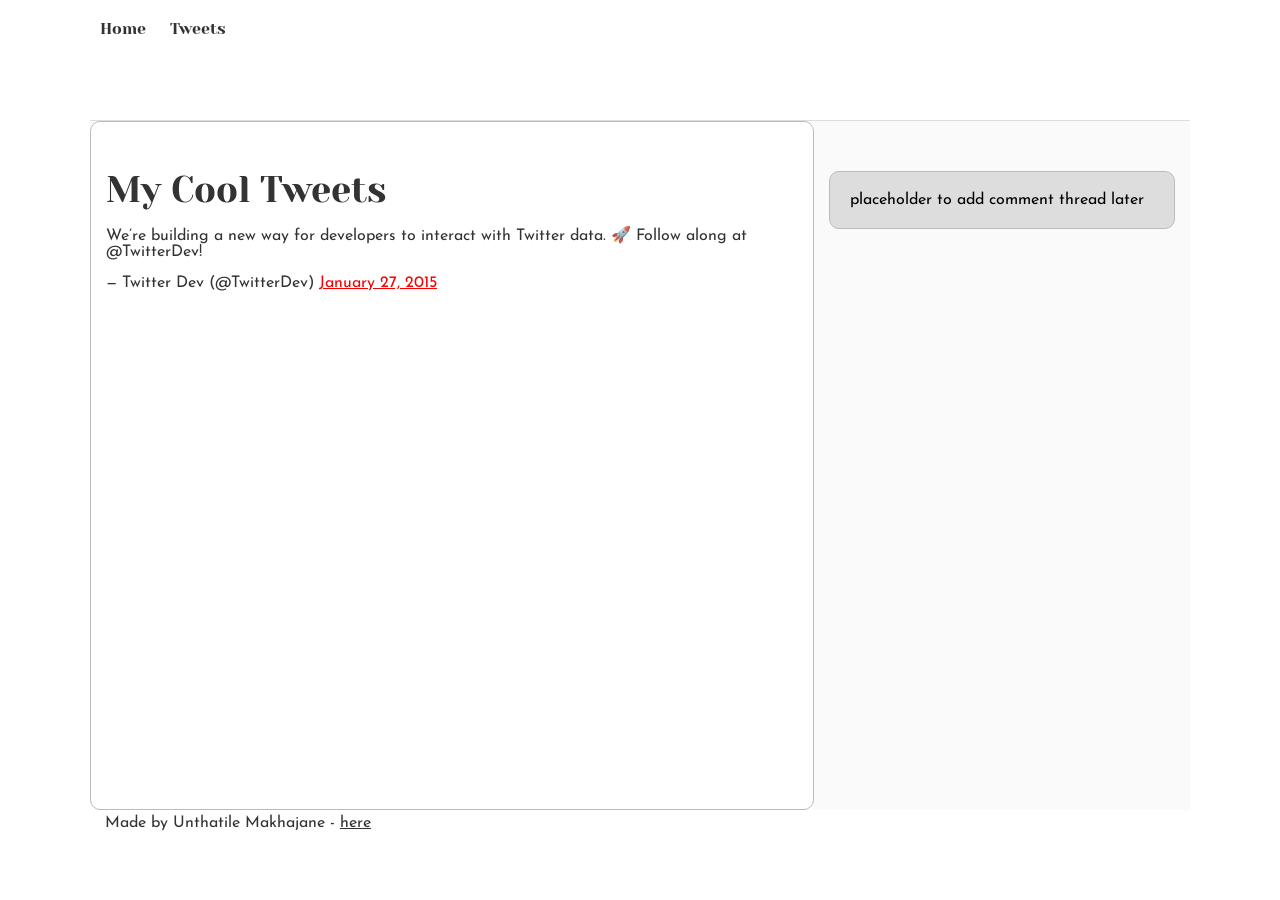
<file: css_basic/tweets.html>
<!DOCTYPE html>
<html lang="en">
<head>
    <meta charset="UTF-8">
    <title>My Tweets Page</title>

    <link href="base.css" rel="stylesheet">
    <link href="styles.css" rel="stylesheet">

</head>
<body>
    <header>
        <ul>
            <li><a href="index.html">Home</a></li>
            <li><a href="tweets.html">Tweets</a></li>
        </ul>
    </header>

    <main>
        <article>
            <h1>My Cool Tweets</h1>

            <blockquote class="twitter-tweet">
              <p lang="en" dir="ltr">
                We’re building a new way for developers to interact with Twitter data. 🚀  
                Follow along at @TwitterDev!
              </p>
              &mdash; Twitter Dev (@TwitterDev)  
              <a href="https://twitter.com/TwitterDev/status/560070183650213889?ref_src=twsrc%5Etfw">January 27, 2015</a>
            </blockquote> 
            <script async src="https://platform.twitter.com/widgets.js" charset="utf-8"></script>
        </article>

        <aside>
            <p>placeholder to add comment thread later</p>
        </aside>
    </main>

    <footer>
        <p>Made by Unthatile Makhajane - <a href="https://github.com/unthatile-m" target="_blank">here</a></p>
    </footer>
</body>
</html>
</file>
<file: css_basic/base.css>
/* Importing webfonts */
/* (If you're learning CSS, you should disregard that) */

@import url(https://fonts.googleapis.com/css?family=Yeseva+One);
@import url(https://fonts.googleapis.com/css?family=Josefin+Sans:400,700,700italic,400italic);


/* CSS reset rules */

html, body {
	height: 100%;
	min-height: 100%;
}
html, body, div, span, applet, object, iframe,
h1, h2, h3, h4, h5, h6, p, blockquote, pre,
a, abbr, acronym, address, big, cite, code,
del, dfn, img, ins, kbd, q, s, samp,
small, strike, sub, sup, tt, var,
b, u, i, center,
dl, dt, dd,
fieldset, form, label, legend,
table, caption, tbody, tfoot, thead, tr, th, td,
article, aside, canvas, details, embed, 
figure, figcaption, footer, header, hgroup, 
menu, nav, output, ruby, section, summary,
time, mark, audio, video {
	margin: 0;
	padding: 0;
	border: 0;
	font-size: 100%;
	font: inherit;
	vertical-align: baseline;
}
/* HTML5 display-role reset for older browsers */
article, aside, details, figcaption, figure, 
footer, header, hgroup, menu, nav, section {
	display: block;
}
body {
	line-height: 1;
}
blockquote, q {
	quotes: none;
}
blockquote:before, blockquote:after,
q:before, q:after {
	content: '';
	content: none;
}
table {
	border-collapse: collapse;
	border-spacing: 0;
}


/* Fonts and colors */

body {
	font-family: 'Josefin Sans', serif;
	color: rgba(0, 0, 0, 0.8);
}
h1, h2, h3, h4, h5, h6, header {
	font-family: 'Yeseva One', sans-serif;
}
article {
}
header {
	border-bottom: 1px solid rgb(221,221,221);
	transition: border-bottom-color 1s ease;
}
header a {
	color: rgba(0, 0, 0, 0.8);
}
aside {
	background: #FAFAFA;
}
aside p {
	border: 1px solid #bbb;
	background: #ddd;
	color: black;
}
footer a {
	color: rgba(0, 0, 0, 0.8);
}
a {
	color: #F80002;
}


/* Positioning and margins */

@media (min-width: 1100px) {
	body {
		width: 1100px;
		margin: 0 auto;
	}
}

article {
	padding: 50px 15px;
}
article > *:first-child {
	margin-top: 0;
}
aside {
	padding: 50px 15px;
}
header .right {
	float: right;
	margin: 0 10px 15px;
}


/* Header */
header {
	padding: 20px 0;
	height: 80px;
}
header ul {
	list-style: none;
	margin: 0;
	padding: 0;
}
header li {
	display: inline;
	vertical-align:middle;
}
header li:first-child {
	margin: 0;
}
header li a {
	margin: 0 10px;
}
header li.logo {
	font-size: 36px;
}
header a {
	text-decoration: none;
}


/* Aside */

aside p {
	border-radius: 10px;
	padding: 20px 20px;
}


/* Footer */

footer {
	padding: 5px 15px;
	height: 80px;
}


/* Text styles and margins */

p {
	margin-bottom: 15px;
}
h1 {
	font-size: 36px;
	margin: 40px 0 20px;
}
h2 {
	font-size: 32px;
	margin: 30px 0 15px;
}
h3 {
	font-size: 28px;
	margin: 25px 0 10px;
}
h4 {
	font-size: 20px;
	font-weight: bold;
	margin: 20px 0 10px;
}
h5 {
	font-size: 18px;
	font-weight: bold;
	margin: 15px 0 10px;
}
h6 {
	font-weight: bold;
	margin: 5px 0;
}

@media (max-width: 800px) {
  body.works_on_smartphone {
  	display: block;
  }
  body.works_on_smartphone main {
  	display: block;
  }
  header .right {
  	float: none;
  }
}
</file>
<file: css_basic/styles.css>
/* Importing webfonts */
@import url(https://fonts.googleapis.com/css?family=Yeseva+One);
@import url(https://fonts.googleapis.com/css?family=Josefin+Sans:400,700,700italic,400italic);

/* CSS reset rules */
html, body, div, span, applet, object, iframe,
h1, h2, h3, h4, h5, h6, p, blockquote, pre,
a, abbr, acronym, address, big, cite, code,
del, dfn, img, ins, kbd, q, s, samp,
small, strike, sub, sup, tt, var,
b, u, i, center,
dl, dt, dd,
fieldset, form, label, legend,
table, caption, tbody, tfoot, thead, tr, th, td,
article, aside, canvas, details, embed, 
figure, figcaption, footer, header, hgroup, 
menu, nav, output, ruby, section, summary,
time, mark, audio, video {
	margin: 0;
	padding: 0;
	border: 0;
	font-size: 100%;
	font: inherit;
	vertical-align: baseline;
}
/* HTML5 display-role reset for older browsers */
article, aside, details, figcaption, figure, 
footer, header, hgroup, menu, nav, section {
	display: block;
}
body {
	line-height: 1;
}

/* Fonts and colors */
body {
	font-family: 'Josefin Sans', serif;
	color: rgba(0, 0, 0, 0.8);
    display: flex;               
    flex-direction: column;      
    min-height: 100vh;           
}

h1, h2, h3, h4, h5, h6, header {
	font-family: 'Yeseva One', sans-serif;
}

header {
	border-bottom: 1px solid rgb(221,221,221);
	transition: border-bottom-color 1s ease;
	padding: 20px 0;
	height: 80px;
}

header ul {
	list-style: none;
	margin: 0;
	padding: 0;
}

header li {
	display: inline;
	vertical-align: middle;
}

header li.logo {
	font-size: 36px;
}

header li a {
	margin: 0 10px;
	text-decoration: none;
	color: rgba(0, 0, 0, 0.8);
}

a {
	color: #F80002;
}

main {
	display: flex;           
	flex-direction: row;     
	flex: auto;              
}

article {
	flex: 2;                 
	overflow-y: auto;        
	padding: 50px 15px;      /* merged custom padding */
	background-color: #fff;  /* optional custom background */
	border: 1px solid #bbb;  /* optional border */
	border-radius: 10px;     /* optional styling */
}

aside {
	flex: 1;                 
	overflow-y: auto;        
	padding: 50px 15px;      
	background: #FAFAFA;
}

aside p {
	border: 1px solid #bbb;
	background: #ddd;
	color: black;
	border-radius: 10px;
	padding: 20px;
}

footer {
	padding: 5px 15px;
	height: 80px;
}

footer a {
	color: rgba(0, 0, 0, 0.8);
}

p {
	margin-bottom: 15px;
}

h1 { font-size: 36px; margin: 40px 0 20px; }
h2 { font-size: 32px; margin: 30px 0 15px; }
h3 { font-size: 28px; margin: 25px 0 10px; }
h4 { font-size: 20px; font-weight: bold; margin: 20px 0 10px; }
h5 { font-size: 18px; font-weight: bold; margin: 15px 0 10px; }
h6 { font-weight: bold; margin: 5px 0; }

/* Responsive for smartphones */
@media (max-width: 800px) {
    body.works_on_smartphone {
        display: block;
    }
    body.works_on_smartphone main {
        display: block;
    }
    header .right {
        float: none;
    }
}

/* Optional: center page on large screens */
@media (min-width: 1100px) {
	body {
		width: 1100px;
		margin: 0 auto;
	}
}
</file>
